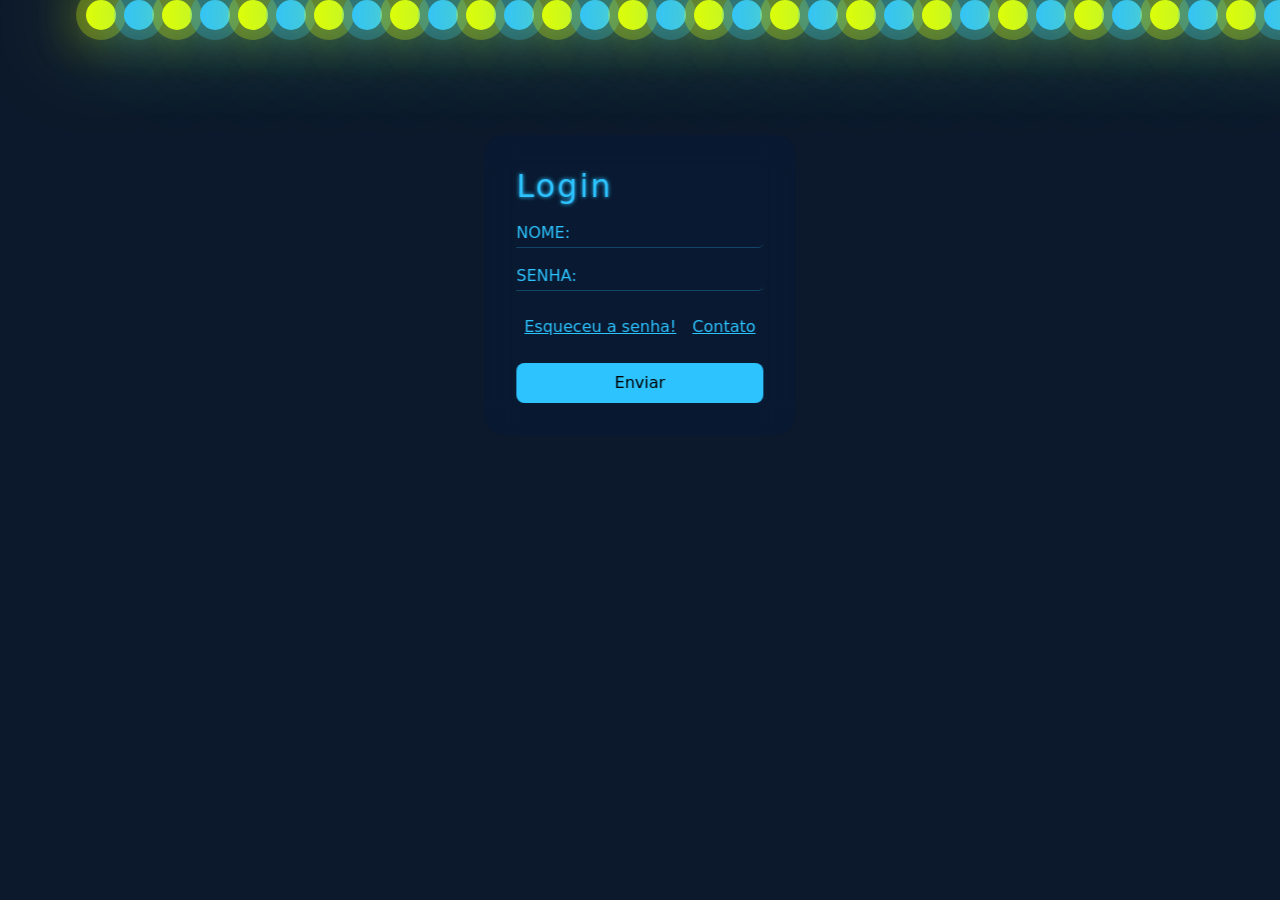
<file: index.html>
<!doctype html>
<html lang="en">
  <head>
    <meta charset="utf-8">
    <meta name="viewport" content="width=device-width, initial-scale=1">
    <link href="https://cdn.jsdelivr.net/npm/bootstrap@5.3.0-alpha1/dist/css/bootstrap.min.css" rel="stylesheet" integrity="sha384-GLhlTQ8iRABdZLl6O3oVMWSktQOp6b7In1Zl3/Jr59b6EGGoI1aFkw7cmDA6j6gD" crossorigin="anonymous">
    <title>Bootstrap demo</title>
    <link rel="stylesheet" href="assets/css/style.css">
  </head>
  <body>
    
    <main class="container">
        <section class="container__section">
            <form class="container__form" action="">
                <h2 class="form__title">Login</h2>
                <div>
                    <input id="text" type="text" required>
                    <label for="text">Nome:</label>
                </div>
                <div>
                    <input id="senha" type="text">
                    <label for="senha">Senha:</label>
                </div>
                <div>
                    <a class="m-2" href="">Esqueceu a senha!</a>
                    <a class="m-2" href="">Contato</a>
                </div>
                <input type="submit" value="Enviar">
            </form>
        </section>

        <!-- Não remova a tag a baixo -->
        <div class="bolhas">
            <!-- Se quiser configurar a velocidade é só alterar os numeros -->
            <span style="--i:11"></span>
            <span style="--i:17"></span>
            <span style="--i:25"></span>
            <span style="--i:21"></span>
            <span style="--i:22"></span>
            <span style="--i:14"></span>
            <span style="--i:15"></span>
            <span style="--i:9"></span>
            <span style="--i:5"></span>
            <span style="--i:16"></span>
            <span style="--i:19"></span>
            <span style="--i:8"></span>
            <span style="--i:6"></span>
            <span style="--i:17"></span>
            <span style="--i:25"></span>
            <span style="--i:21"></span>
            <span style="--i:2"></span>
            <span style="--i:14"></span>
            <span style="--i:15"></span>
            <span style="--i:9"></span>
            <span style="--i:1"></span>
            <span style="--i:16"></span>
            <span style="--i:19"></span>
            <span style="--i:28"></span>
            <span style="--i:11"></span>
            <span style="--i:17"></span>
            <span style="--i:29"></span>
            <span style="--i:9"></span>
            <span style="--i:10"></span>
            <span style="--i:5"></span>
            <span style="--i:16"></span>
            <span style="--i:19"></span>
            <span style="--i:20"></span>
        </div>
    </main>

    
    <script src="https://cdn.jsdelivr.net/npm/bootstrap@5.3.0-alpha1/dist/js/bootstrap.bundle.min.js" integrity="sha384-w76AqPfDkMBDXo30jS1Sgez6pr3x5MlQ1ZAGC+nuZB+EYdgRZgiwxhTBTkF7CXvN" crossorigin="anonymous"></script>
    <script src="https://cdn.jsdelivr.net/npm/@popperjs/core@2.11.6/dist/umd/popper.min.js" integrity="sha384-oBqDVmMz9ATKxIep9tiCxS/Z9fNfEXiDAYTujMAeBAsjFuCZSmKbSSUnQlmh/jp3" crossorigin="anonymous"></script>
    <script src="https://cdn.jsdelivr.net/npm/bootstrap@5.3.0-alpha1/dist/js/bootstrap.min.js" integrity="sha384-mQ93GR66B00ZXjt0YO5KlohRA5SY2XofN4zfuZxLkoj1gXtW8ANNCe9d5Y3eG5eD" crossorigin="anonymous"></script>

  </body>
</html>
</file>
<file: assets/css/style.css>
@import url('./style/container/style.css');
@keyframes anim{
    0%{
        transform: translateY(100vh) scale(0);
    }100%{
        transform: translateY(-10vh) scale(1);
    }
}

:root{
    /* Você pode mudar a cor das estrelas por aqui! */
    --amarelo:#e5ff00;
    --amareloTransparente:#e5ff0044;
    --azul:#2dc3ff;
    --azulTransparente:#2dc3ff44;
}

body{
    background: #0c192c;
    min-height: 100vh;
    overflow: hidden;
}
.container{
    position: relative;
    height: 100vh;
    width: 100%;
}
.bolhas{
    position: absolute;
    display: flex;
}
.bolhas span {
    width:30px;
    height: 30px;
    background: #e5ff00;
    margin: 0 4px;
    border-radius: 50%;
    box-shadow: 0 0 0px 10px #e5ff0044,
    0 0 50px #e5ff00,
    0 0 100px #e5ff00;
    animation: anim calc(50s /var(--i)) linear infinite;
}
.bolhas span:nth-last-of-type(even){
    background:#2dc3ff;
    box-shadow: 0 0 0px 10px #2dc3ff44,
    0 0 50px #2dc3ff,
    0 0 100px #2dc3ff;
}
</file>
